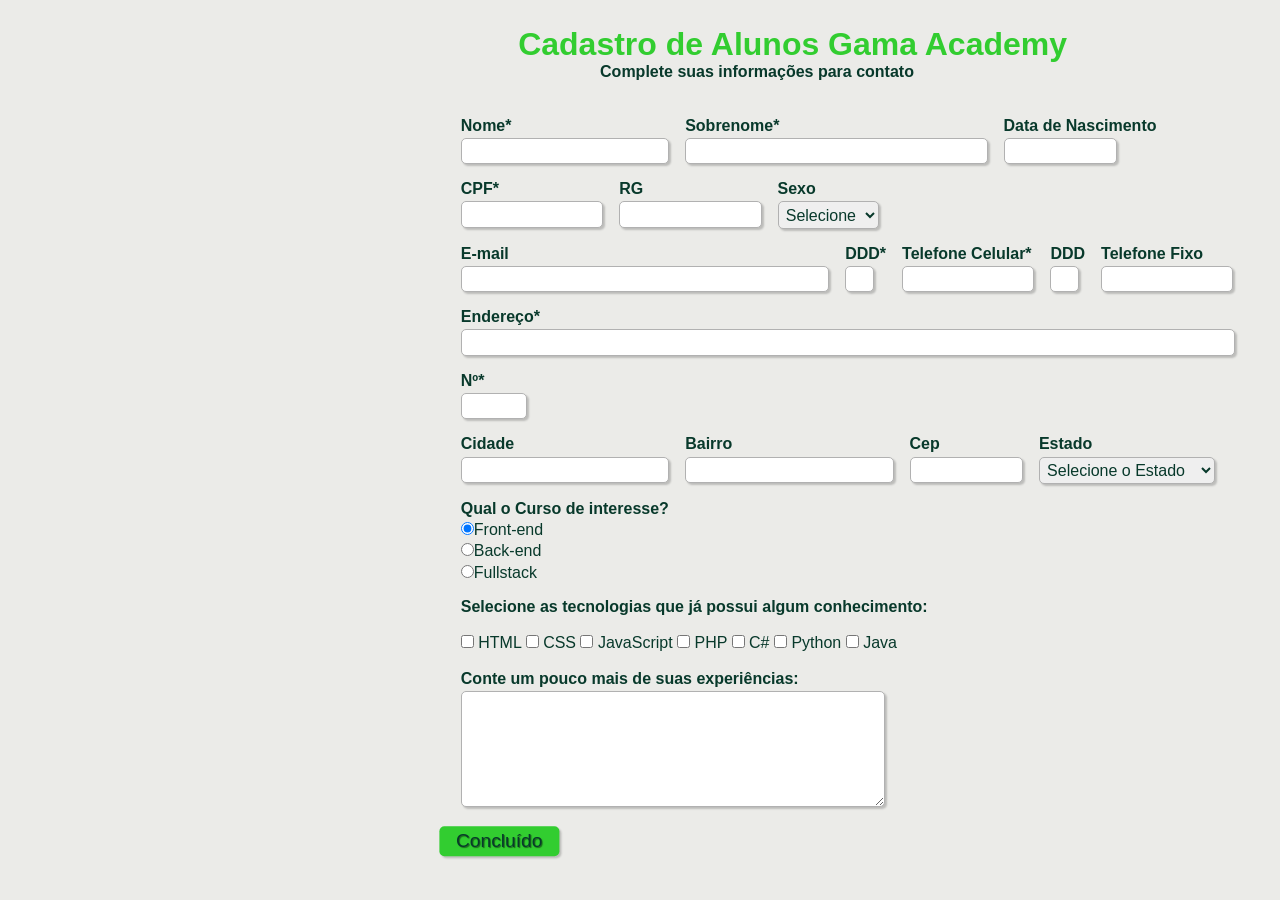
<file: index.html>
<!doctype html>
<html>

<head>
    <!-- Metadados -->
    <meta charset="utf-8">
    <meta name="viewport" content="width=device-width, initial-scale=1, shrink-to-fit=no">

    <!-- CSS -->
    <link rel="stylesheet" type="text/css" href="formulario.css" media="screen">

    <!-- Título da página (aparece na aba) -->
    <title>Cadastro</title>
</head>

<body>

    <!-- Cabeçalho com título e subtítulo (ambos com css de id "titulo") -->
    <div>
        <h1 id="titulo">Cadastro de Alunos Gama Academy</h1>
        <p id="subtitulo"><strong>Complete suas informações para contato</strong></p>
        <br>
        <br>

    </div>

    <!-- Início do formulário -->
    <form>

        <fieldset class="grupo">

            <!-- Campo do nome com legenda "nome" e css de classe "campo" -->

            <div class="campo">
                <label for="nome"><strong>Nome*</strong></label>
                <input type="text" name="nome" id="nome" required>
            </div>

            <!-- Campo do sobrenome com legenda "sobrenome" e css de classe "campo" -->

            <div class="campo">
                <label for="sobrenome"><strong>Sobrenome*</strong></label>
                <input type="text" name="sobrenome" size="30" id="sobrenome" required>
            </div>

            <!-- Campo de data de nascimento com(NOVO)-->

            <div class="campo">
                <label for="data de nascimento"><strong>Data de Nascimento</strong></label>
                <input type="text" name="dataNascimento" size="10" maxlength="30" />
            </div>

        </fieldset>


        <fieldset class="grupo">

            <!-- Campo de CPF com(NOVO)-->

            <div class="campo">
                <label for="cpf"><strong>CPF*</strong></label>
                <input type="text" name="cpf" id="cpf" size="13" maxlength="30" required />

            </div>

            <!-- Campo de RG com(NOVO)-->

            <div class="campo">
                <label for="rg"><strong>RG</strong></label>
                <input type="text" name="RG" size="13" maxlength="30" />

            </div>

            <!-- Campo de SEXO com(NOVO)-->

            <div class="campo">

                <label for="sexo"><strong>Sexo</strong></label>
                <select name="sexo" lang="pt">
                    <option value="">Selecione</option>
                    <option value="sexo">Masculino</option>
                    <option value="sexo">Feminino</option>
                </select>
            </div>

        </fieldset>


        <fieldset class="grupo">

            <!-- Campo de email com-->
            <div class="campo">
                <label for="email"><strong>E-mail</strong></label>
                <input type="email" name="email" size=37 id="email">
            </div>

            <!-- Campo de telefone com(NOVO)-->

            <div class="campo">
                <label for="ddd"><strong>DDD*</strong></label>
                <input type="text" id="ddd" size="1" required />
            </div>

            <div class="campo">
                <label for="telefone_celular"><strong>Telefone Celular*</strong></label>
                <input type="text" name="telefone_celular" id="telefone_celular" size="12" required />
            </div>


            <div class="campo">
                <label for="ddd"><strong>DDD</strong></label>
                <input type="text" name="ddd" size="1" />
            </div>

            <div class="campo">
                <label for="telefone fixo"><strong>Telefone Fixo</strong></label>
                <input type="text" name=" telefone fixo" size="12" />

            </div>

        </fieldset>


        <fieldset class="grupo">

            <!-- Campo de endereço com(NOVO)-->

            <div class="campo">
                <label for="endereco"><strong>Endereço*</strong></label>
                <input type="text" name="endereco" id="endereco" size="80" maxlength="30" required />
            </div>

            <div class="campo">
                <label for="nmr"><strong>Nº*</strong></label>
                <input type="text" name="nmr" id="nmr" size="5" maxlength="6" required />

            </div>

        </fieldset>


        <fieldset class="grupo">

            <!-- Campo de CIDADE com(NOVO)-->

            <div class="campo">
                <label for="Cidade"><strong>Cidade</strong></label>
                <input type="text" id="Cidade" name="Cidade" lang="pt" maxlength="100" />

            </div>

            <!-- Campo de BAIRRO com(NOVO)-->

            <div class="campo">
                <label for="bairro"><strong>Bairro</strong></label>
                <input type="text" id="bairro" name="bairro" lang="pt" maxlength="100" />

            </div>

            <!-- Campo de CEP com(NOVO)-->

            <div class="campo">
                <label for="Cep"><strong>Cep</strong></label>
                <input type="text" name="cep" size="10" maxlength="9" />
            </div>

            <!-- Campo de ESTADO com(NOVO)-->

            <div class="campo">
                <label for="estado"><strong>Estado</strong></label>
                <select name="estado" lang="pt">
                    <option value="">Selecione o Estado</option>
                    <option value="ac">Acre</option>
                    <option value="al">Alagoas</option>
                    <option value="am">Amazonas</option>
                    <option value="ap">Amapá</option>
                    <option value="ba">Bahia</option>
                    <option value="ce">Ceará</option>
                    <option value="df">Distrito Federal</option>
                    <option value="es">Espírito Santo</option>
                    <option value="go">Goiás</option>
                    <option value="ma">Maranhão</option>
                    <option value="mt">Mato Grosso</option>
                    <option value="ms">Mato Grosso do Sul</option>
                    <option value="mg">Minas Gerais</option>
                    <option value="pa">Pará</option>
                    <option value="pb">Paraíba</option>
                    <option value="pr">Paraná</option>
                    <option value="pe">Pernambuco</option>
                    <option value="pi">Piauí</option>
                    <option value="rj">Rio de Janeiro</option>
                    <option value="rn">Rio Grande do Norte</option>
                    <option value="ro">Rondônia</option>
                    <option value="rs">Rio Grande do Sul</option>
                    <option value="rr">Roraima</option>
                    <option value="sc">Santa Catarina</option>
                    <option value="se">Sergipe</option>
                    <option value="sp">São Paulo</option>
                    <option value="to">Tocantins</option>
                </select>
            </div>

        </fieldset>

        <!-- Campo de desenvolvimento web com 3 opções de botões selecionáveis (radio button) e css de classe "campo" -->
        <div class="campo">
            <label><strong>Qual o Curso de interesse?</strong></label>
            <label>
                <input type="radio" name="devweb" value="frontend" checked>Front-end
            </label>
            <label>
                <input type="radio" name="devweb" value="backend">Back-end
            </label>
            <label>
                <input type="radio" name="devweb" value="fullstack">Fullstack
            </label>
        </div>



        <fieldset class="grupo">
            <!-- Campo de tecnologias para escolha de 1 ou mais opções para marcar (checkbox) e css de classe "campo" -->
            <div id="check">
                <label><strong>Selecione as tecnologias que já possui algum conhecimento:</strong></label><br><br>
                <input type="checkbox" id="tecnologia1" name="tecnologia1" value="HTML">
                <label for="tecnologia1"> HTML</label>
                <input type="checkbox" id="tecnologia2" name="tecnologia2" value="CSS">
                <label for="tecnologia2"> CSS</label>
                <input type="checkbox" id="tecnologia3" name="tecnologia3" value="JavaScript">
                <label for="tecnologia3"> JavaScript</label>
                <input type="checkbox" id="tecnologia4" name="tecnologia4" value="PHP">
                <label for="tecnologia4"> PHP</label>
                <input type="checkbox" id="tecnologia5" name="tecnologia5" value="C#">
                <label for="tecnologia5"> C#</label>
                <input type="checkbox" id="tecnologia6" name="tecnologia6" value="Python">
                <label for="tecnologia6"> Python</label>
                <input type="checkbox" id="tecnologia7" name="tecnologia7" value="Java">
                <label for="tecnologia7"> Java</label>
            </div>
        </fieldset>

        <!-- Caixa de texto -->
        <div class="campo">
            <br>
            <label for="experiencia"><strong>Conte um pouco mais de suas experiências: </strong></label>
            <textarea rows="6" style="width: 26em" id="experiencia" name="experiencia"></textarea>
        </div>
        <br>

        <div>
            <!-- Botão para enviar o formulário -->


            <input type="submit" class="botao" onclick="Concluido();" value="Concluído" />
            <script type="text/javascript" src="formulario.js"></script>

        </div>
    </form>

</body>

</html>
</file>
<file: formulario.css>
/* Todos os elementos da página */
* {
    margin: 0;
    padding: 0;
}

/* Elementos com o ID "titulo" */
#titulo {
    font-family: sans-serif;
    color: #32cd30;
    margin-left: 7%;
} 
 
/* Elementos com o ID "subtitulo"*/
#subtitulo {
    font-family: sans-serif;
    color: #08392b;
    margin-left: 17%;
    
} 

#check{
    display: inline-block;
}

/* Elementos de tag <fieldset>*/
fieldset {
    border: 0;
}

/* Elemento de tag <body> alterar as margens do numero 36 e do 2 */
body{
    background-color: #ebebe8;
    font-family: sans-serif;
    font-size: 1em;
    color: #08392b;
    margin-left: 36%;
    margin-top: 2%;
    justify-content: center;
}

/* Elementos de tags <body>, <input>, <Select>, <textarea> e <button> */
input, select, textarea, button {
    font-family: sans-serif;
    font-size: 1em;
    color: #08392b;
    border-radius: 5px;
}

/* Elementos de classe "grupo" nos estados das pseudoclasses "before" e "after" */
.grupo:before, .grupo:after {
    display: table;
}

/* Elementos de classe "grupo" no estado da pseudoclasse "after" */
.grupo:after {
    clear: both;
}

/* Elementos de classe "campo" */
.campo {
    margin-bottom: 1em;
}

/* Elementos de classe "campo" de tag <label> */
.campo label {
    margin-bottom: 0.2em;
    color: #08392b;
    display: block;
}

/* Elementos de classe "campo" ou "grupo" de tag <fieldset> */
fieldset.grupo .campo {
    float:  left;
    margin-right: 1em;
}

/* Elementos de classe "campo" das tags <input> com atributo text e email, da tag <select> e da tag <textarea>*/
.campo input[type="text"], .campo input[type="email"], .campo select, .campo textarea {
    padding: 0.2em;
    border: 1px solid #b1b1b1;
    box-shadow: 2px 2px 2px rgba(0,0,0,0.2);
    display: block;
}

/* Elementos de classe "campo" de tag <select> e <option>*/
.campo select option {
    padding-right: 1em;
}

/* Elemento de classe "campo" com tag <input>, <select> e <textarea> tocas com estado da pseudoclasse "focus"*/
.campo input:focus, .campo select:focus, .campo textarea:focus {
    background: #e4e5e8;
    position: relative;
}

/* Elemento de classe "botao" */
.botao {
    font-size: 1.2em;
    background: #32cd30;
    border: 0;
    margin-bottom: 1em;
    color: #08392b;
    padding: 0.2em 0.6em;
    box-shadow: 2px 2px 2px rgba(0,0,0,0.2);
    text-shadow: 1px 1px 1px rgba(0,0,0,0.5);
    position: sticky;
    width: 100%;
    min-width: 50px;  
    max-width: 120px;
    top: 88%;
    left: 39%;
    margin-right: -50%;
    transform: translate(-50%, -50%);
}

/* Elemento de classe "botao" com o estado da pseudoclasse "hover" */
.botao:hover {
    background: #c7fac7;
    box-shadow: inset 2px 2px 2px rgba(0,0,0,0.2);
    text-shadow: none;
}

/* Elementos de classe botão e de tag <select> */
.botao, select{
    cursor: pointer;
}
</file>
